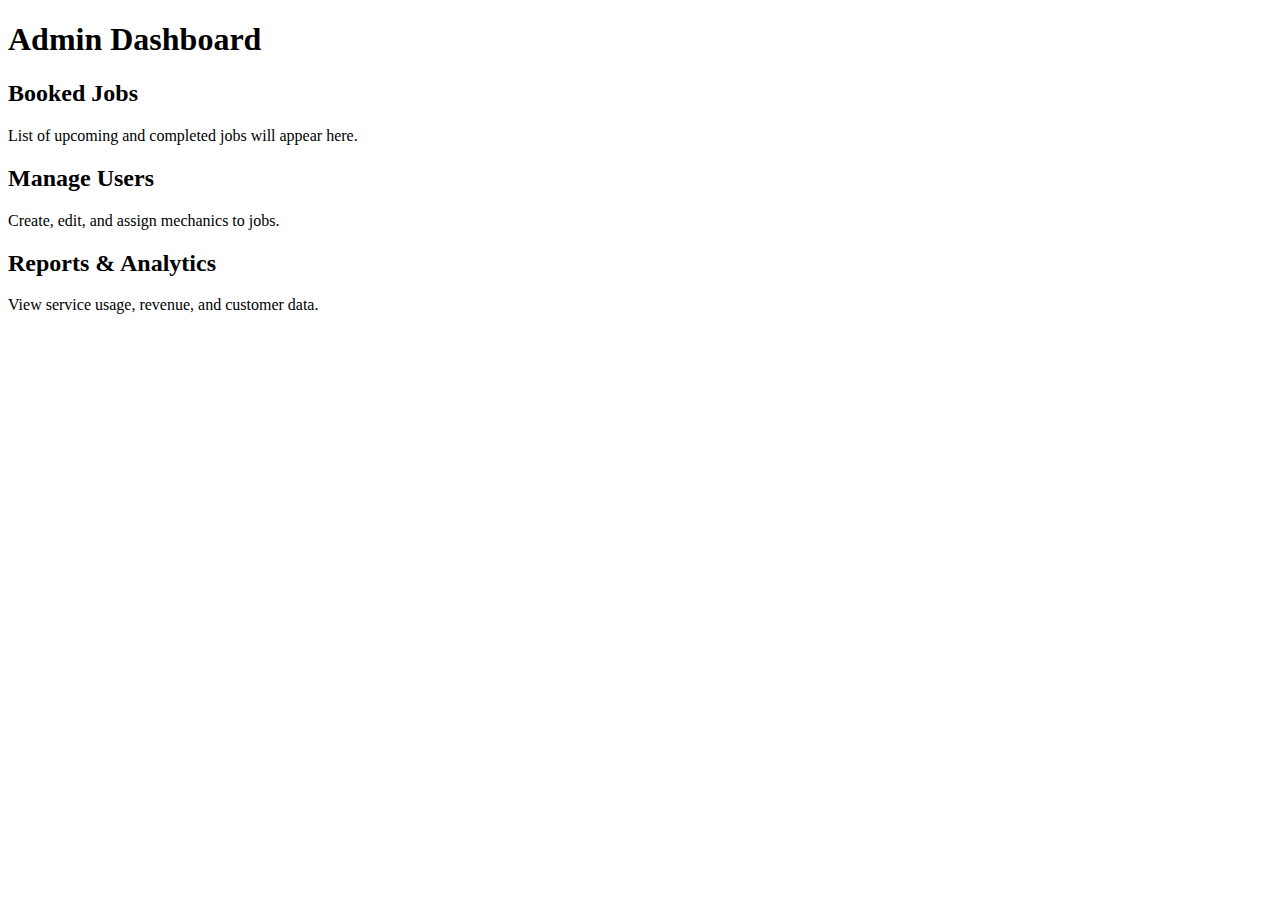
<file: admin.html>
<!DOCTYPE html>
<html lang="en">
<head>
  <meta charset="UTF-8" />
  <meta name="viewport" content="width=device-width, initial-scale=1" />
  <title>Admin Dashboard - Auto-Mec</title>
  <link rel="stylesheet" href="styles.css" />
</head>
<body>
  <div id="siteHeader"></div>

  <main class="container">
    <h1>Admin Dashboard</h1>
    <section class="dashboard-cards">
      <div class="card admin-card">
        <h2>Booked Jobs</h2>
        <p>List of upcoming and completed jobs will appear here.</p>
      </div>
      <div class="card admin-card">
        <h2>Manage Users</h2>
        <p>Create, edit, and assign mechanics to jobs.</p>
      </div>
      <div class="card admin-card">
        <h2>Reports & Analytics</h2>
        <p>View service usage, revenue, and customer data.</p>
      </div>
    </section>
  </main>

  <script>
    fetch('shared/header.html')
      .then(res => res.text())
      .then(data => {
        document.getElementById('siteHeader').innerHTML = data;
        setTimeout(() => {
          const toggle = document.getElementById('navToggle');
          const menu = document.getElementById('navMenu');
          if (toggle && menu) {
            toggle.addEventListener('click', () => {
              menu.classList.toggle('show');
            });
          }
        }, 0);
      });
  </script>
</body>
</html>
</file>
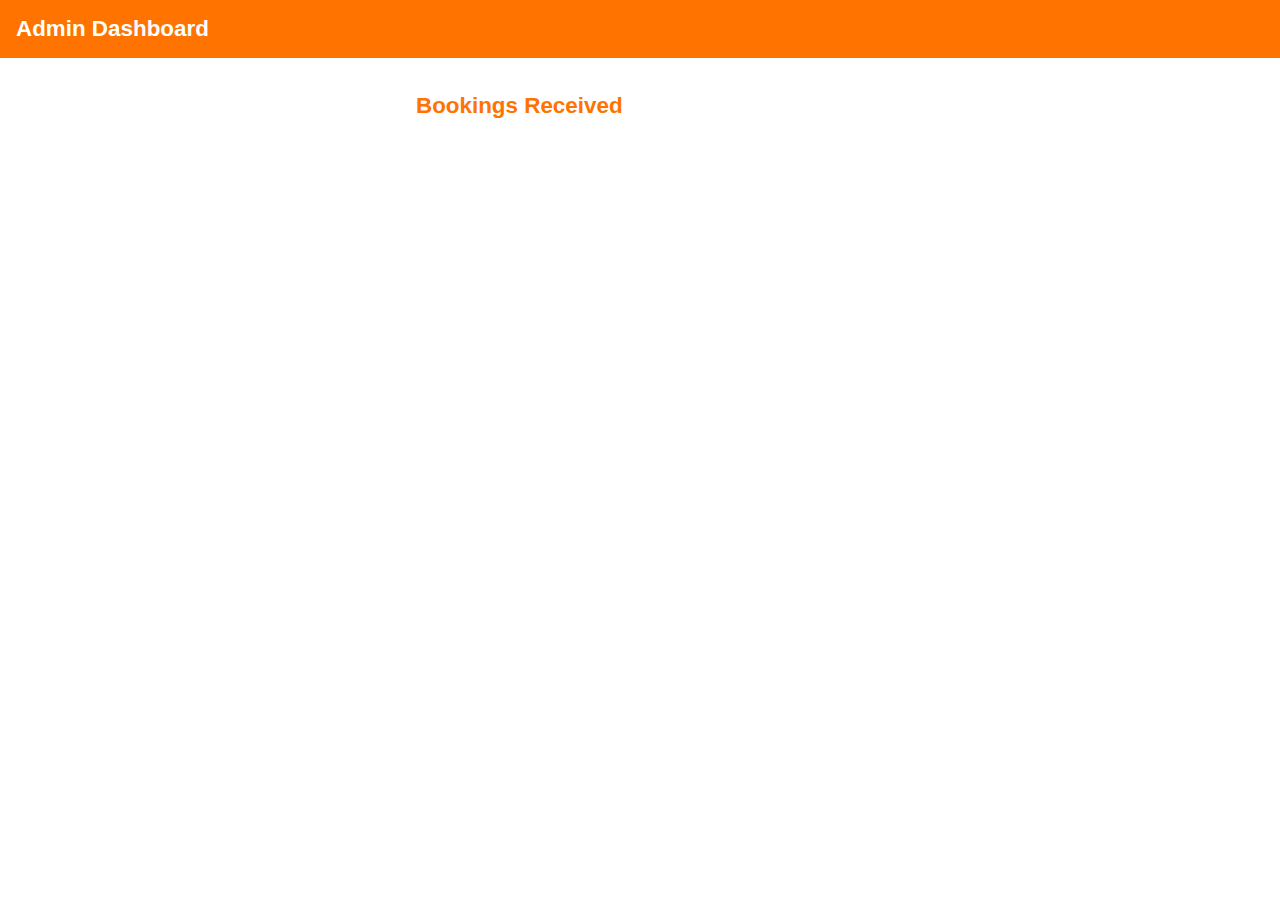
<file: client/admin.html>
<!DOCTYPE html>
<html lang="en">
<head>
  <meta charset="UTF-8" />
  <title>Admin - Auto-Mec</title>
  <link rel="stylesheet" href="../shared/global.css" />
</head>
<body>
  <header class="header">
    <h1>Admin Dashboard</h1>
  </header>
  <main class="container">
    <h2>Bookings Received</h2>
    <ul id="bookings"></ul>
  </main>
  <script>
    fetch("https://auto-mec-production.up.railway.app/api/bookings")
      .then(res => res.json())
      .then(data => {
        const list = document.getElementById("bookings");
        data.forEach(b => {
          const item = document.createElement("li");
          item.innerHTML = `<strong>${b.service}</strong> @ ${b.time} <br> ${b.address}, ${b.houseNumber} <br> ${b.phone}`;
          list.appendChild(item);
        });
      });
  </script>
</body>
</html>
</file>
<file: styles.css>
f
</file>
<file: shared/global.css>
/* === GLOBAL STYLE: Auto-mec === */
/* Shared across all pages */

:root {
  --orange: #ff7300;      /* Primary brand color */
  --yellow: #fff740;      /* Hi-vis accent */
  --white: #ffffff;
  --black: #000000;
  --text: #222222;
  --shadow: rgba(0, 0, 0, 0.1); /* General shadow for cards/buttons */
}

/* === Reset & Base === */
* {
  box-sizing: border-box;
}

body {
  margin: 0;
  padding: 0;
  font-family: Arial, sans-serif;
  background: var(--white);
  color: var(--text);
}

/* === Header (site-wide) === */
header {
  background: var(--orange);
  color: var(--white);
  padding: 1rem;
  display: flex;
  justify-content: space-between;
  align-items: center;
  position: sticky;
  top: 0;
  z-index: 1000;
}

header h1 {
  margin: 0;
  font-size: 1.4rem;
}

/* === Hamburger Nav === */
#navToggle {
  display: flex;
  flex-direction: column;
  background: none;
  border: none;
  cursor: pointer;
  gap: 4px;
}

#navToggle span {
  display: block;
  width: 24px;
  height: 3px;
  background: var(--white);
}

#navMenu {
  display: none;
  position: absolute;
  top: 56px;
  right: 1rem;
  background: var(--orange);
  flex-direction: column;
  border-radius: 6px;
  box-shadow: 0 2px 10px var(--shadow);
  z-index: 1001;
}

#navMenu.show {
  display: flex;
}

#navMenu a {
  color: var(--white);
  padding: 1rem;
  text-decoration: none;
  font-weight: bold;
  border-bottom: 1px solid rgba(255,255,255,0.2);
}

/* === Containers & Sections === */
.container {
  max-width: 480px;
  margin: 0 auto;
  padding: 1rem;
}

.section {
  margin-bottom: 2rem;
}

h2 {
  color: var(--orange);
  font-size: 1.4rem;
}

/* === Buttons === */
.btn {
  display: block;
  width: 100%;
  padding: 1rem;
  background: var(--orange);
  color: var(--white);
  font-weight: bold;
  text-align: center;
  text-decoration: none;
  border-radius: 8px;
  box-shadow: 0 3px 6px var(--shadow);
  border: none;
  cursor: pointer;
  transition: background 0.3s ease;
}

.btn:hover {
  background: #e65f00;
}

.btn.large {
  font-size: 1.2rem;
  padding: 1.25rem;
}

/* === Responsive Tweaks === */
@media (min-width: 600px) {
  .btn {
    width: auto;
  }
}
</file>
